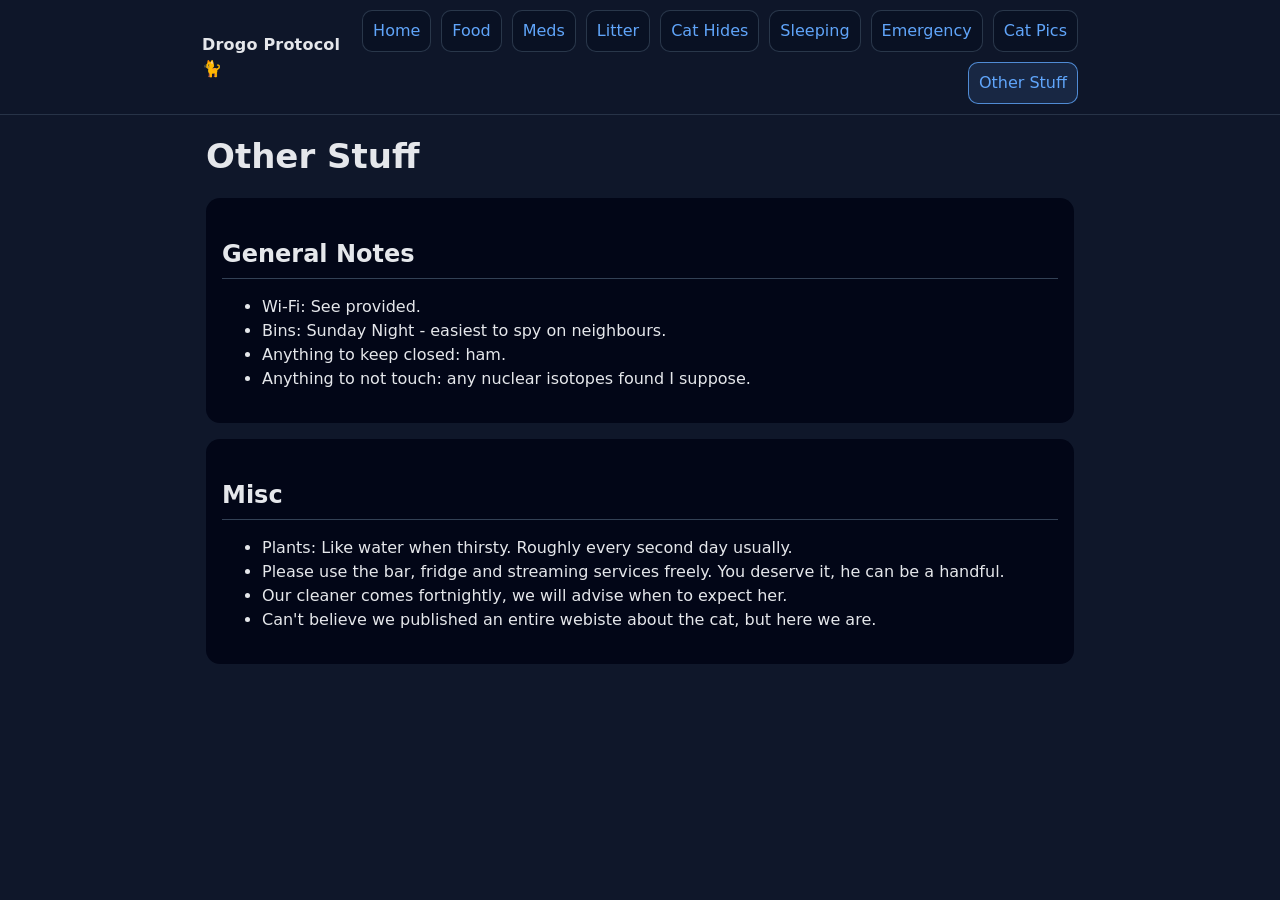
<file: other-stuff/other-stuff.html>
<!doctype html>
<html lang="en">
<head>
  <meta charset="utf-8">
  <title>Other Stuff • Drogo Protocol</title>
  <meta name="viewport" content="width=device-width, initial-scale=1">
  <link rel="stylesheet" href="/assets/style.css">
</head>
<body>

<div class="navwrap">
  <nav class="nav">
    <div class="brand">Drogo Protocol 🐈</div>
    <div class="menu">
      <a href="/">Home</a>
      <a href="/food/">Food</a>
      <a href="/meds/">Meds</a>
      <a href="/litter/">Litter</a>
      <a href="/cat-hides/">Cat Hides</a>
      <a href="/sleeping/">Sleeping</a>
      <a href="/emergency/">Emergency</a>
      <a href="/cat-pics/">Cat Pics</a>
      <a class="active" href="/other-stuff/">Other Stuff</a>
    </div>
  </nav>
</div>

<div class="container">
  <h1>Other Stuff</h1>

  <div class="card">
    <h2>General Notes</h2>
    <ul>
      <li>Wi-Fi: See provided.</li>
      <li>Bins: Sunday Night - easiest to spy on neighbours.</li>
      <li>Anything to keep closed: ham.</li>
      <li>Anything to not touch: any nuclear isotopes found I suppose.</li>
    </ul>
  </div>

  <div class="card">
    <h2>Misc</h2>
    <ul>
      <li>Plants: Like water when thirsty. Roughly every second day usually.</li>
      <li>Please use the bar, fridge and streaming services freely. You deserve it, he can be a handful.</li>
      <li>Our cleaner comes fortnightly, we will advise when to expect her.</li>
      <li>Can't believe we published an entire webiste about the cat, but here we are.</li>
  </div>
</div>

</body>
</html>
</file>
<file: assets/style.css>
:root{
  --bg:#0f172a; --card:#020617; --text:#e5e7eb; --muted:#94a3b8;
  --line:#334155; --accent:#60a5fa; --warn:#f59e0b; --danger:#ef4444;
  --radius:14px;
}
*{box-sizing:border-box}
body{margin:0;font-family:system-ui,-apple-system,BlinkMacSystemFont,"Segoe UI",sans-serif;background:var(--bg);color:var(--text);line-height:1.5}
a{color:var(--accent);text-decoration:none}
a:hover{text-decoration:underline}
.container{max-width:900px;margin:auto;padding:16px}
.card{background:var(--card);border-radius:var(--radius);padding:16px;margin-top:16px}
h1{font-size:clamp(22px,4vw,34px);margin:0 0 6px}
h2{margin:22px 0 8px;border-bottom:1px solid var(--line);padding-bottom:6px}
.muted{color:var(--muted)}
.warning{background:#451a03;border-left:5px solid var(--warn);padding:12px;border-radius:10px;margin-top:14px}
.danger{background:#450a0a;border-left:5px solid var(--danger);padding:12px;border-radius:10px;margin-top:14px}

/* Nav */
.navwrap{position:sticky;top:0;z-index:50;background:rgba(15,23,42,.92);backdrop-filter:blur(8px);border-bottom:1px solid rgba(51,65,85,.7)}
.nav{max-width:900px;margin:auto;padding:10px 12px;display:flex;align-items:center;justify-content:space-between;gap:10px}
.brand{font-weight:800;letter-spacing:.2px}
.menu{display:flex;gap:10px;flex-wrap:wrap;justify-content:flex-end}
.menu a{padding:8px 10px;border-radius:10px;border:1px solid rgba(51,65,85,.8);background:rgba(2,6,23,.25)}
.menu a.active{border-color:rgba(96,165,250,.8);background:rgba(96,165,250,.12)}

/* Video */
.heroVideo{margin-top:14px;border-radius:18px;overflow:hidden;border:1px solid rgba(51,65,85,.9)}
.heroVideo video{width:100%;height:auto;display:block}
.small{font-size:.9em}

/* Consistent primary navigation, compact on phones. */
.nav-toggle{display:none;align-items:center;justify-content:center;gap:8px;border:1px solid var(--line);border-radius:10px;color:var(--text);background:rgba(2,6,23,.55);font:inherit;font-weight:700;cursor:pointer;padding:8px 12px}
.nav-toggle:focus-visible,.menu a:focus-visible{outline:2px solid var(--accent);outline-offset:3px}
.menu a[aria-current="page"]{border-color:rgba(96,165,250,.8);background:rgba(96,165,250,.12)}
@media(max-width:760px){
  .nav{flex-wrap:wrap;gap:8px;padding:10px 12px}
  .brand{flex:1;min-width:0}
  .navwrap.nav-ready .nav-toggle{display:inline-flex}
  .nav .menu{width:100%;flex:0 0 100%;display:flex;flex-direction:column;align-items:stretch;justify-content:flex-start;gap:4px;max-height:65vh;overflow-y:auto;overscroll-behavior:contain}
  .navwrap.nav-ready .menu:not(.is-open){display:none}
  .nav .menu a{display:block;text-align:left;padding:9px 12px}
}

/* Only inserted by JavaScript after Cloudflare Access confirms staff access. */
.staff-shortcuts{position:fixed;right:16px;bottom:16px;z-index:90;color:var(--text);font:inherit}
.staff-shortcuts summary{list-style:none;cursor:pointer;user-select:none;padding:11px 16px;background:#173354;color:#f8fafc;border:1px solid #60a5fa;border-radius:12px;font-weight:750;box-shadow:0 8px 28px rgba(0,0,0,.42)}
.staff-shortcuts summary::-webkit-details-marker{display:none}
.staff-shortcuts summary:hover,.staff-shortcuts[open] summary{background:#22517a}
.staff-shortcuts summary:focus-visible,.staff-shortcuts a:focus-visible{outline:3px solid #93c5fd;outline-offset:3px}
.staff-shortcuts-links{position:absolute;bottom:calc(100% + 9px);right:0;min-width:215px;display:flex;flex-direction:column;gap:4px;padding:8px;border-radius:12px;border:1px solid var(--line);background:#111e35;box-shadow:0 10px 36px rgba(0,0,0,.55)}
.staff-shortcuts-links a{display:block;padding:10px 12px;border-radius:8px;color:#e5e7eb}
.staff-shortcuts-links a:hover,.staff-shortcuts-links a[aria-current="page"]{background:#244768;text-decoration:none}
@media(max-width:420px){.staff-shortcuts{right:12px;bottom:12px}.staff-shortcuts summary{padding:9px 12px}.staff-shortcuts-links{min-width:210px}}

/* Cat Sitting dropdown. Native <details> remains usable without JavaScript. */
.menu .sitter-dropdown{position:relative;min-width:0}
.menu .sitter-dropdown summary{
 list-style:none;display:flex;align-items:center;justify-content:space-between;gap:9px;
 padding:8px 11px;border-radius:10px;border:1px solid rgba(51,65,85,.8);
 background:rgba(2,6,23,.25);color:var(--text);cursor:pointer;font-weight:650;user-select:none
}
.menu .sitter-dropdown summary::-webkit-details-marker{display:none}
.menu .sitter-dropdown summary:hover,.menu .sitter-dropdown[open] summary{
 border-color:rgba(96,165,250,.75);background:#1a3150
}
.menu .sitter-dropdown.is-current summary{
 border-color:rgba(96,165,250,.8);background:rgba(96,165,250,.12)
}
.menu .sitter-dropdown summary:focus-visible{
 outline:2px solid var(--accent);outline-offset:3px
}
.sitter-chevron{display:inline-block;transition:transform .16s ease;font-size:.85em}
.sitter-dropdown[open] .sitter-chevron{transform:rotate(180deg)}
.sitter-dropdown-links{
 position:absolute;z-index:70;right:0;top:calc(100% + 7px);
 display:flex;flex-direction:column;gap:4px;min-width:210px;
 max-height:min(70vh,460px);overflow-y:auto;
 padding:9px;background:#101c30;border:1px solid #435675;border-radius:12px;
 box-shadow:0 14px 32px rgba(0,0,0,.5)
}
.menu .sitter-dropdown-links a{display:block;white-space:nowrap;padding:9px 12px;border:0;background:transparent}
.menu .sitter-dropdown-links a:hover,.menu .sitter-dropdown-links a.active{
 background:#254263;text-decoration:none
}
.home-intro-subtitle{display:block;margin-top:4px;font-size:.96em}
@media(max-width:760px){
 .nav .menu .sitter-dropdown{width:100%}
 .nav .menu .sitter-dropdown summary{padding:10px 12px}
 .nav .menu .sitter-dropdown-links{
  position:static;min-width:0;max-height:none;overflow:visible;box-shadow:none;
  margin:5px 0 2px 12px;padding:5px 0 5px 8px;background:transparent;
  border:0;border-left:2px solid #536b89;border-radius:0
 }
 .nav .menu .sitter-dropdown-links a{white-space:normal;padding:9px 12px}
}


/* Cat Sitting dropdown for desktop and compact mobile navigation. */
.nav-submenu{position:relative;min-width:135px}
.nav-submenu summary{list-style:none;cursor:pointer;user-select:none;padding:8px 10px;border-radius:10px;border:1px solid rgba(51,65,85,.8);background:rgba(2,6,23,.25);white-space:nowrap}
.nav-submenu summary::-webkit-details-marker{display:none}
.nav-submenu summary.active,.nav-submenu[open]>summary{border-color:rgba(96,165,250,.8);background:rgba(96,165,250,.12)}
.nav-chevron{font-size:.75em;margin-left:4px}
.nav-submenu-links{position:absolute;top:calc(100% + 7px);right:0;min-width:190px;display:flex;flex-direction:column;gap:4px;padding:8px;border-radius:12px;border:1px solid var(--line);background:#111e35;box-shadow:0 10px 28px rgba(0,0,0,.45);z-index:52}
.nav-submenu:not([open]) .nav-submenu-links{display:none}
.menu .nav-submenu-links a{display:block;text-align:left}
.nav-submenu summary:focus-visible{outline:2px solid var(--accent);outline-offset:3px}
@media(max-width:760px){.nav-submenu{width:100%}.nav-submenu summary{padding:9px 12px}.nav-submenu-links{position:static;box-shadow:none;margin:5px 0 4px 10px;min-width:0}.nav .nav-submenu-links a{padding:9px 12px}}
</file>
